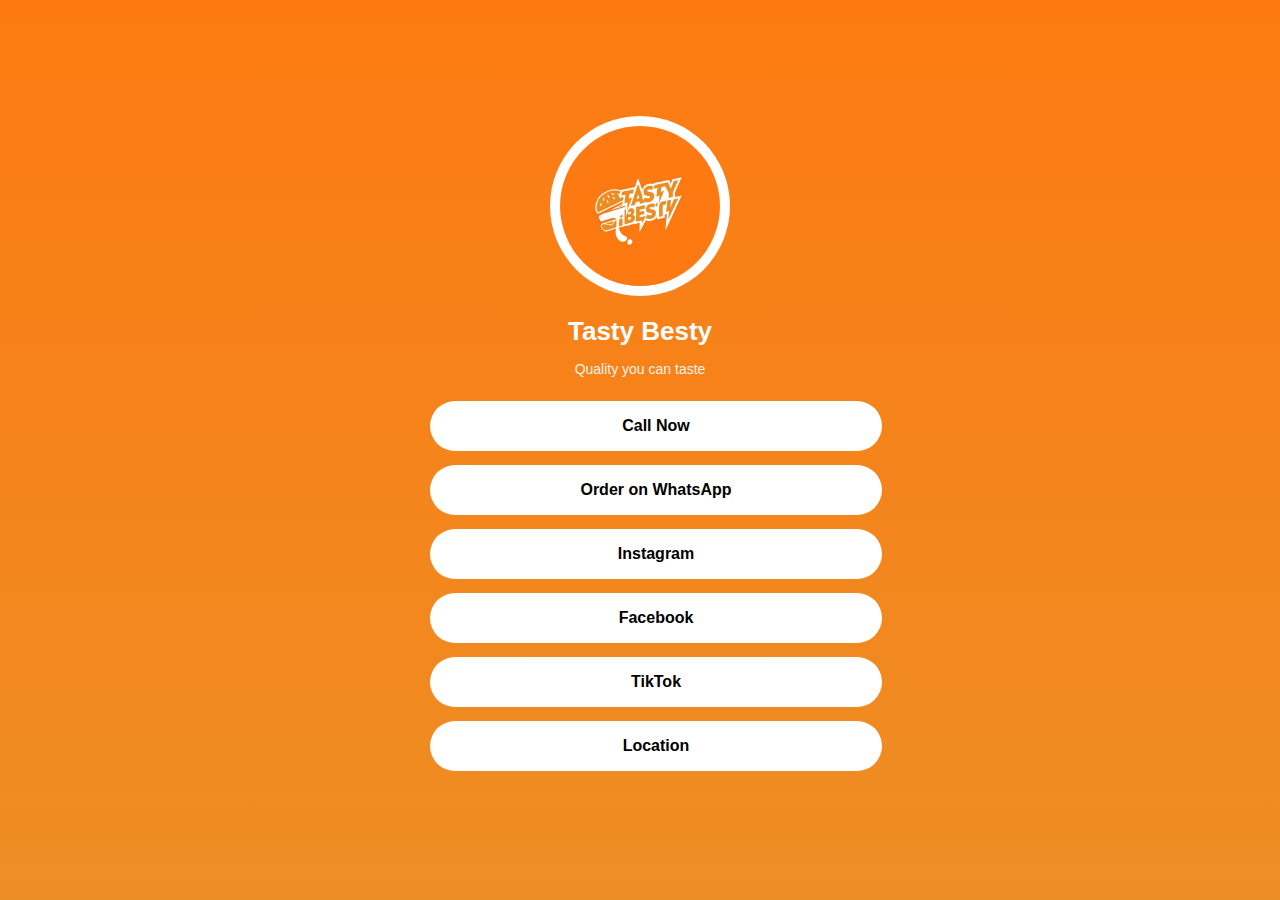
<file: index.html>
<!DOCTYPE html>
<html lang="en">
<head>
<meta charset="UTF-8">
<meta name="viewport" content="width=device-width, initial-scale=1.0">
<title>Tasty Besty | Links</title>
<link rel="stylesheet" href="tasty.css">
</head>
<body>

<div class="wrapper">

<img src="logo.png" class="logo" alt="Tasty Besty">

<h1>Tasty Besty</h1>
<p class="category">Quality you can taste</p>


<a href="tel:+201234567890" class="link">Call Now</a>
<a href="https://wa.me/0201503823982" class="link">Order on WhatsApp</a>
<a href="https://www.instagram.com/tastybesty2?igsh=M3poOHVtYWVpcHp5" class="link">Instagram</a>
<a href="https://www.facebook.com/share/174drqT5Ma/" class="link">Facebook</a>
<a href="https://www.tiktok.com/@tasty.besty8?_r=1&_t=ZS-9328alNPPeu" class="link">TikTok</a>
<a href="https://share.google/nPbfzw28fxytgB4iX" class="link">Location</a>

</div>

</body>
</html>
</file>
<file: tasty.css>
body {
    margin: 0;
    min-height: 100vh;
    display: flex;
    justify-content: center;
    align-items: center;
    background: linear-gradient(180deg, #fd7a12, #ed8e24);
    font-family: Arial, sans-serif;
    }
    
    .wrapper {
    width: 100%;
    max-width: 420px;
    padding: 24px;
    text-align: center;
    }
    .logo {
        width: 160px;
        height: 160px;
        object-fit: contain;
        background: #ffffff;
        padding: 10px;
        border-radius: 50%;
        margin: 0 auto 20px;
        display: block;
        }
        

     h1 {
    margin: 10px 0 5px;
    color: #ffffff;
    font-size: 26px;
    }
    
    .category {
    margin-bottom: 24px;
    color: #ffffff;
    opacity: 0.9;
    font-size: 14px;
    }
    
    .link {
    display: block;
    width: 100%;
    background: #ffffff;
    color: #000000;
    padding: 16px;
    margin-bottom: 14px;
    border-radius: 30px;
    text-decoration: none;
    font-weight: bold;
    font-size: 16px;
    }
    
    .link:active {
    transform: scale(0.97);
    }
</file>
